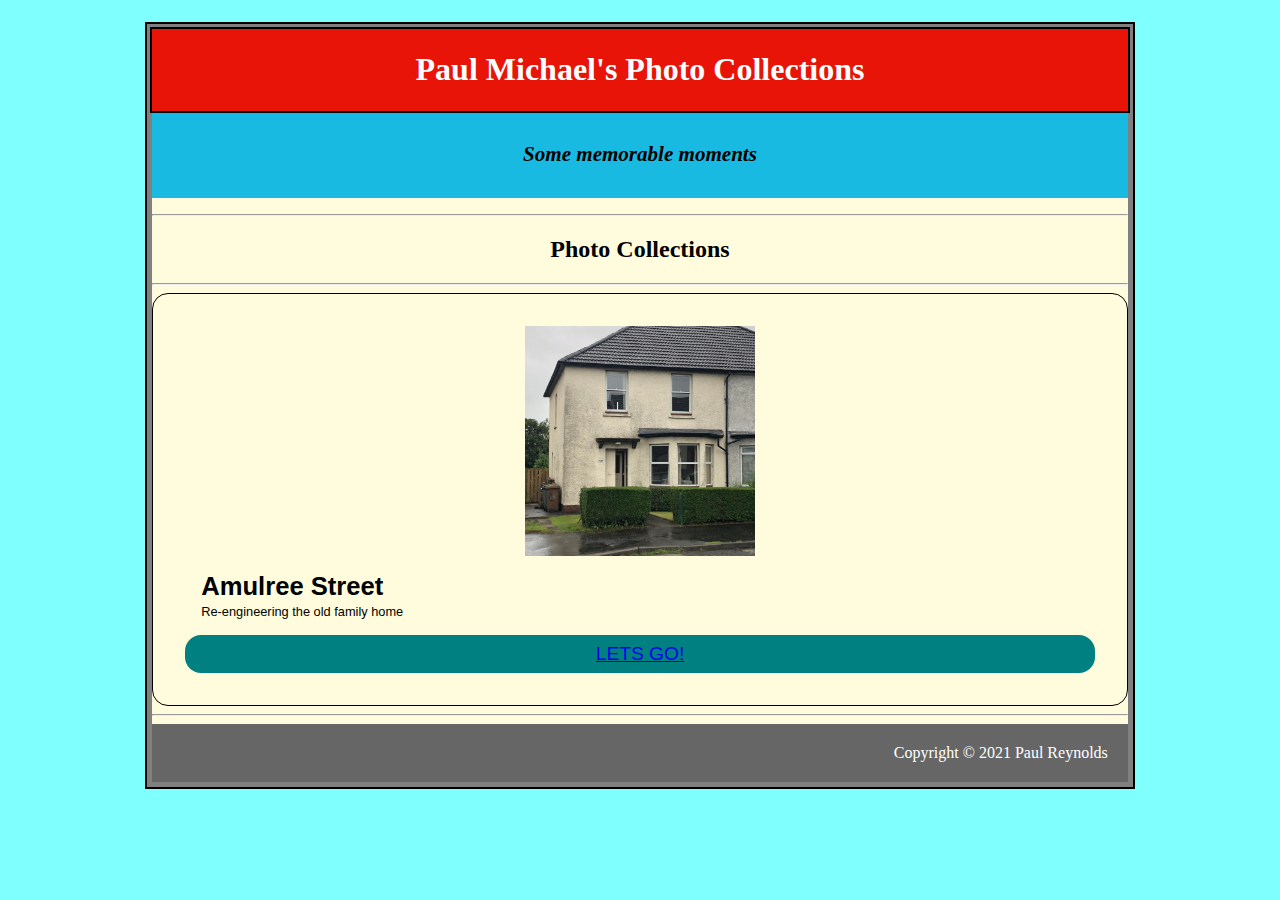
<file: f0004/contents/gallery/paulm/index.html>
<!DOCTYPE html>
<html lang="en">
  <head>
    <meta charset="UTF-8" />
    <meta http-equiv="X-UA-Compatible" content="IE=edge" />
    <meta name="viewport" content="width=device-width, initial-scale=1.0" />
    <title>Paul's Photos</title>
    <link rel="stylesheet" href="../paulm/style.css" />
  </head>
  <div>
    <div id="container">
      <div id="header">
        <h1>Paul Michael's Photo Collections</h1>
      </div>
      <div id="comment">
        <p></p>
        <h3>
          <center>Some memorable moments</center>
        </h3>
      </div>

      <p></p>
      <hr width="100%" />

      <h2><center>Photo Collections</center></h2>
      <p></p>
      <hr width="100%" />
      <main class="cards">
        <article class="chapter">
          <img class="pic" src="amulree/outside/images/001.jpg" alt="" />
          <h1>Amulree Street</h1>
          <p>Re-engineering the old family home</p>
          <button><a href="amulree/index.html">LETS GO!</a></button>
        </article>
       
      </main>
 
        <hr width="100%" />

  <footer id="footer">Copyright &copy; 2021 Paul Reynolds
  </footer>  
  </body>
</html>
</file>
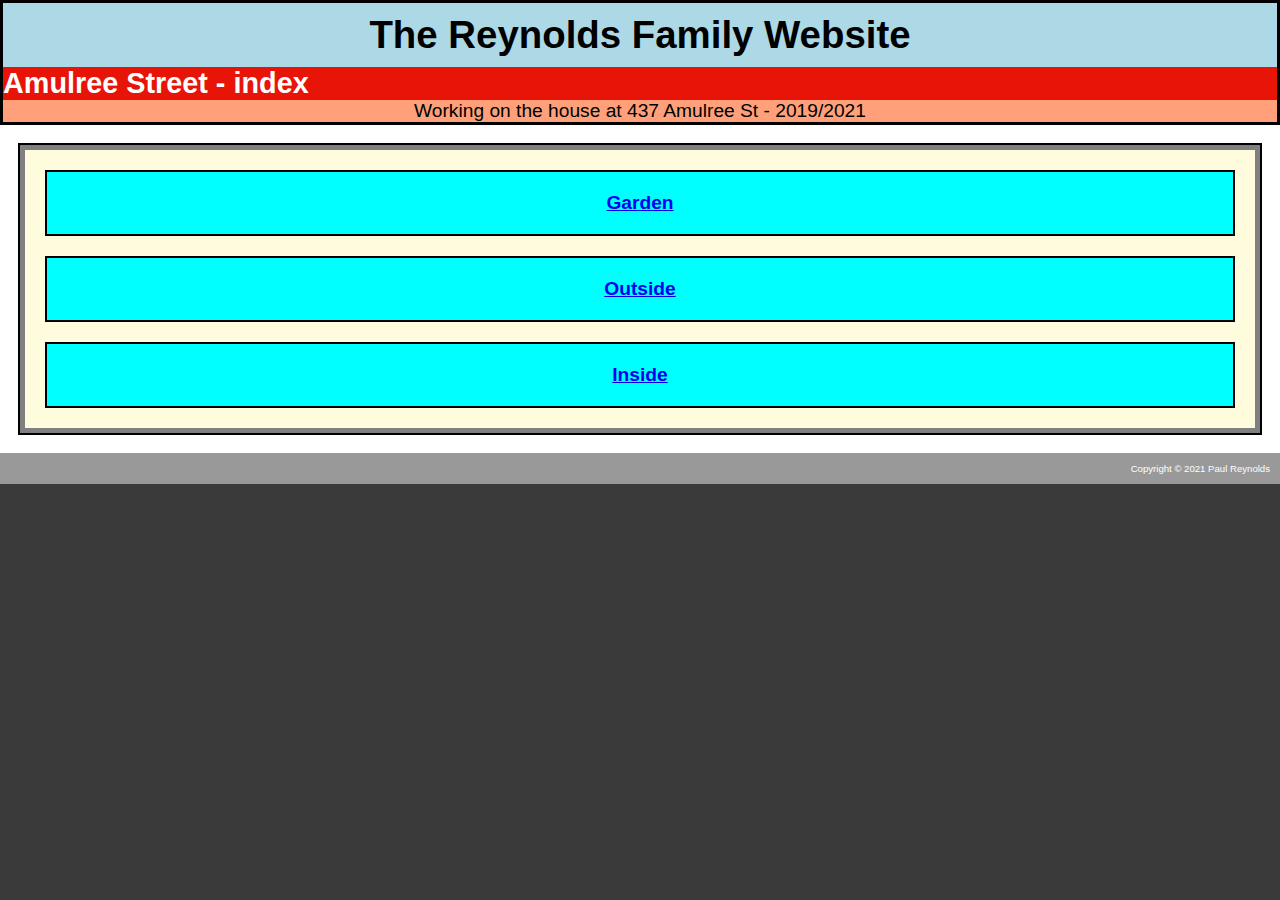
<file: f0004/contents/gallery/paulm/amulree/index.html>
<!DOCTYPE html>
<html lang="en">
	<head>
		<meta charset="UTF-8" />
		<meta http-equiv="X-UA-Compatible" content="IE=edge" />
		<meta name="viewport" content="width=device-width, initial-scale=1.0" />
		<title>Reynolds Family Tree</title>
		<link rel="stylesheet" href="../../../../../css/tree.css" />
	</head>

	<body>
		<header>
			<div class="slogan"><h1>The Reynolds Family Website</h1></div>
			<div class="heading">
				<h2>Amulree Street - index</h2>
			</div>
			<div class="comment">
				<p>Working on the house at 437 Amulree St - 2019/2021</p>
			</div>
		</header>

		<main>
			<div class="container">
				<div class="group">
					<a href="garden/index.htm"><h1>Garden</h1></a>
				</div>
				<div class="group">
					<a href="outside/index.htm"><h1>Outside</h1></a>
				</div>
				<div class="group">
					<a href="inside/index.htm"><h1>Inside</h1></a>
				</div>
			</div>
		</main>
		<footer>Copyright &copy; 2021 Paul Reynolds</footer>
	</body>
</html>
</file>
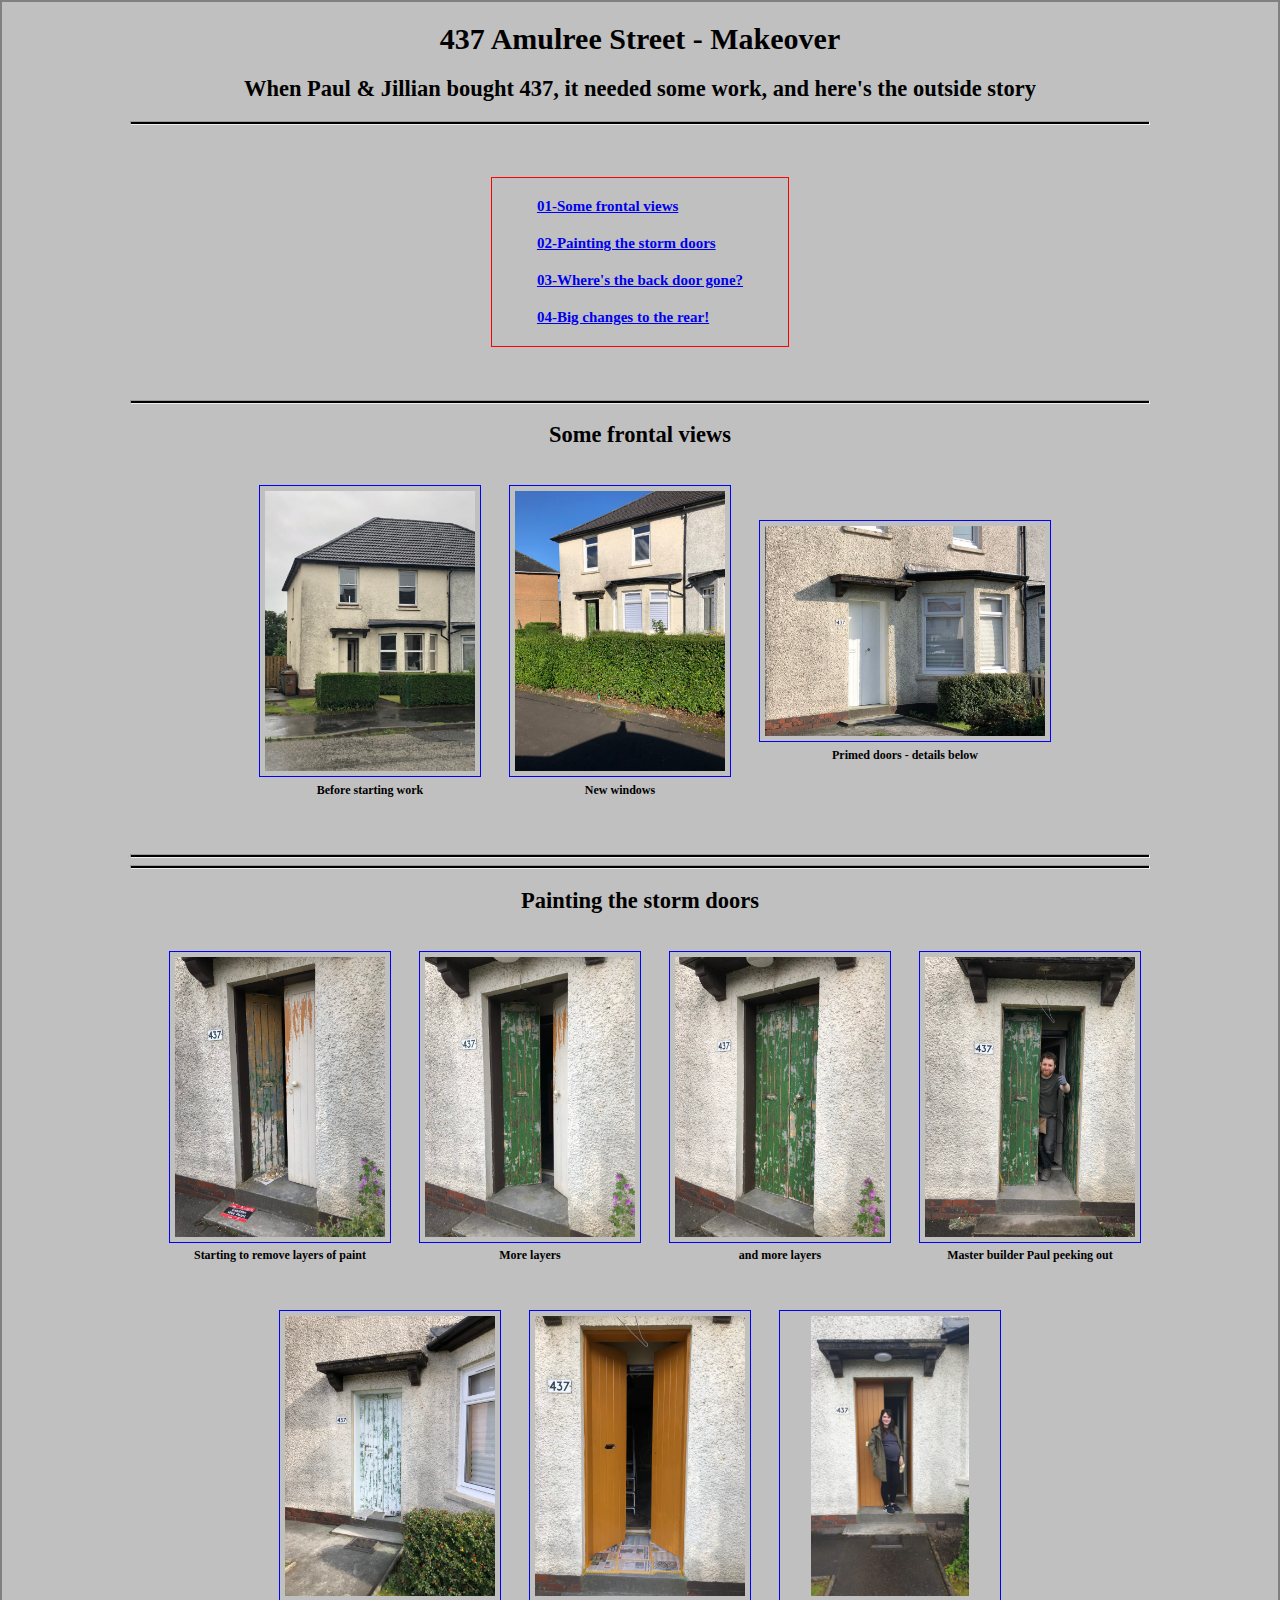
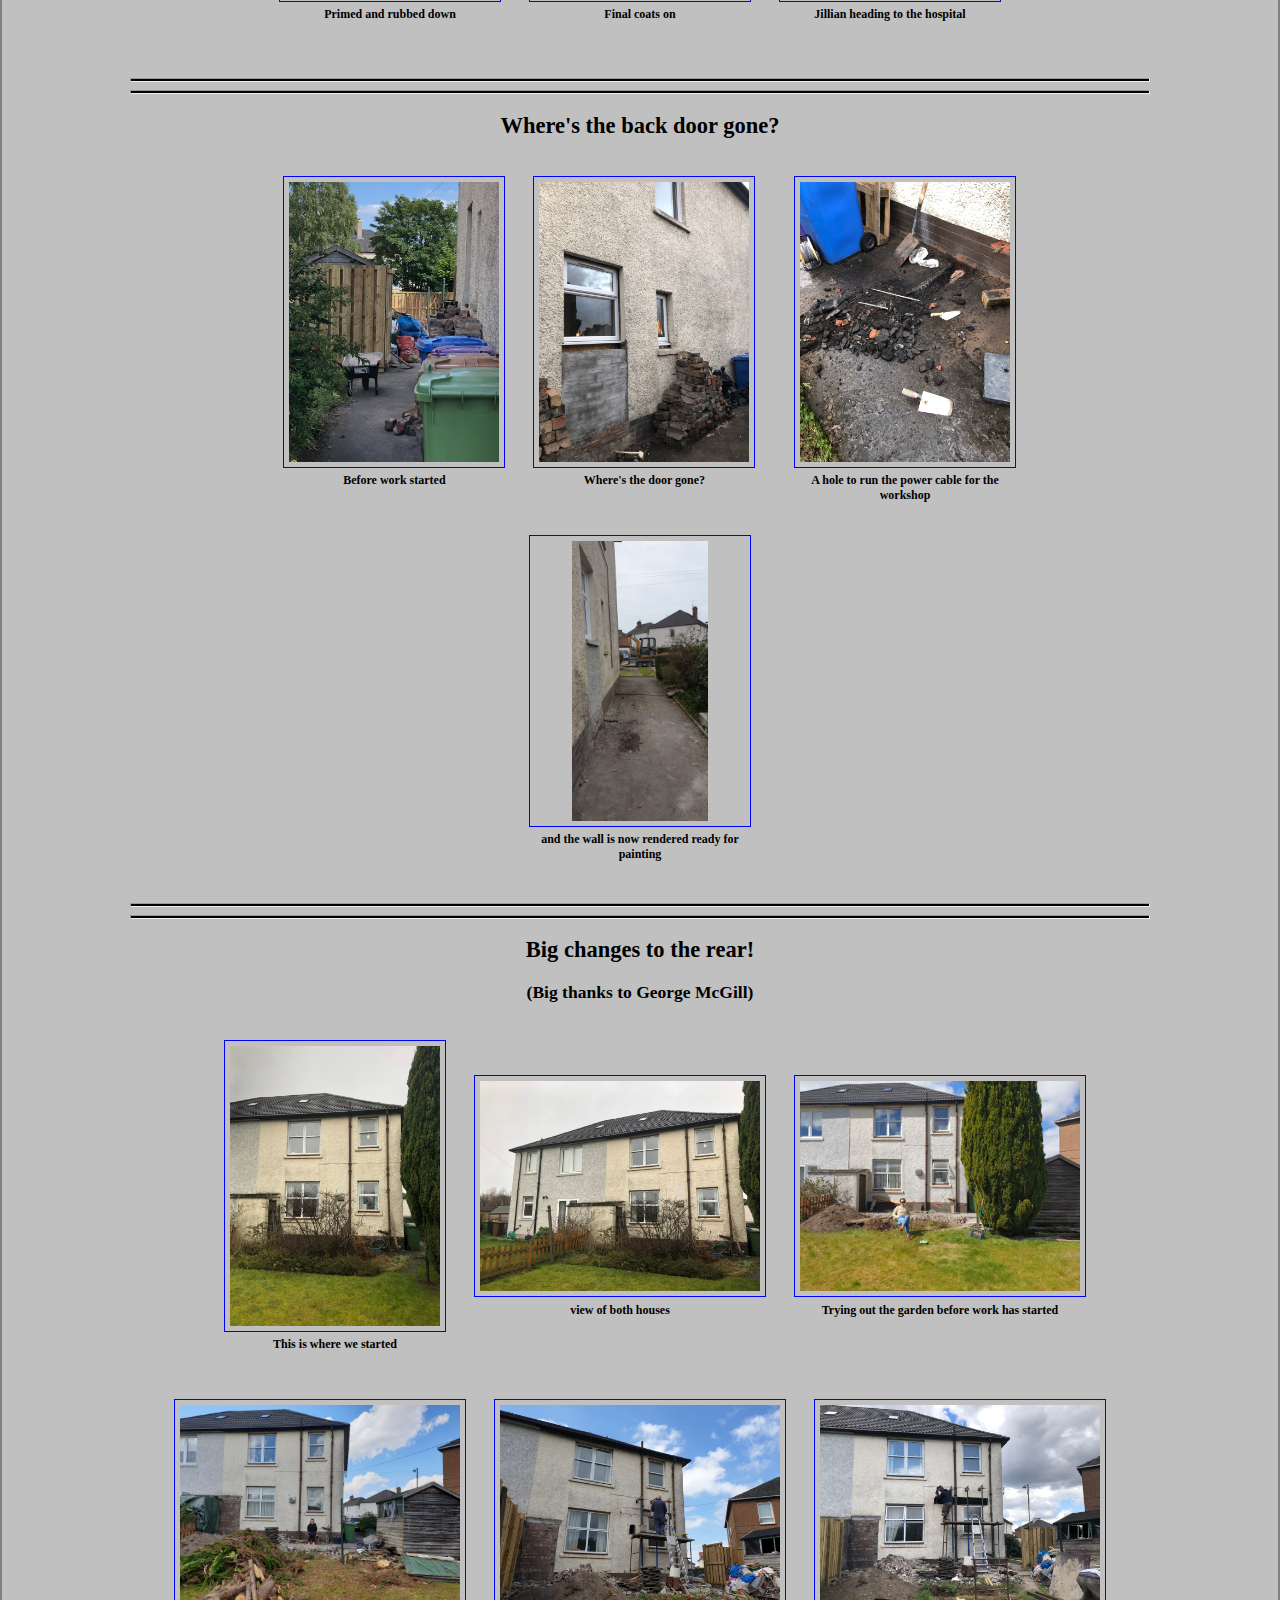
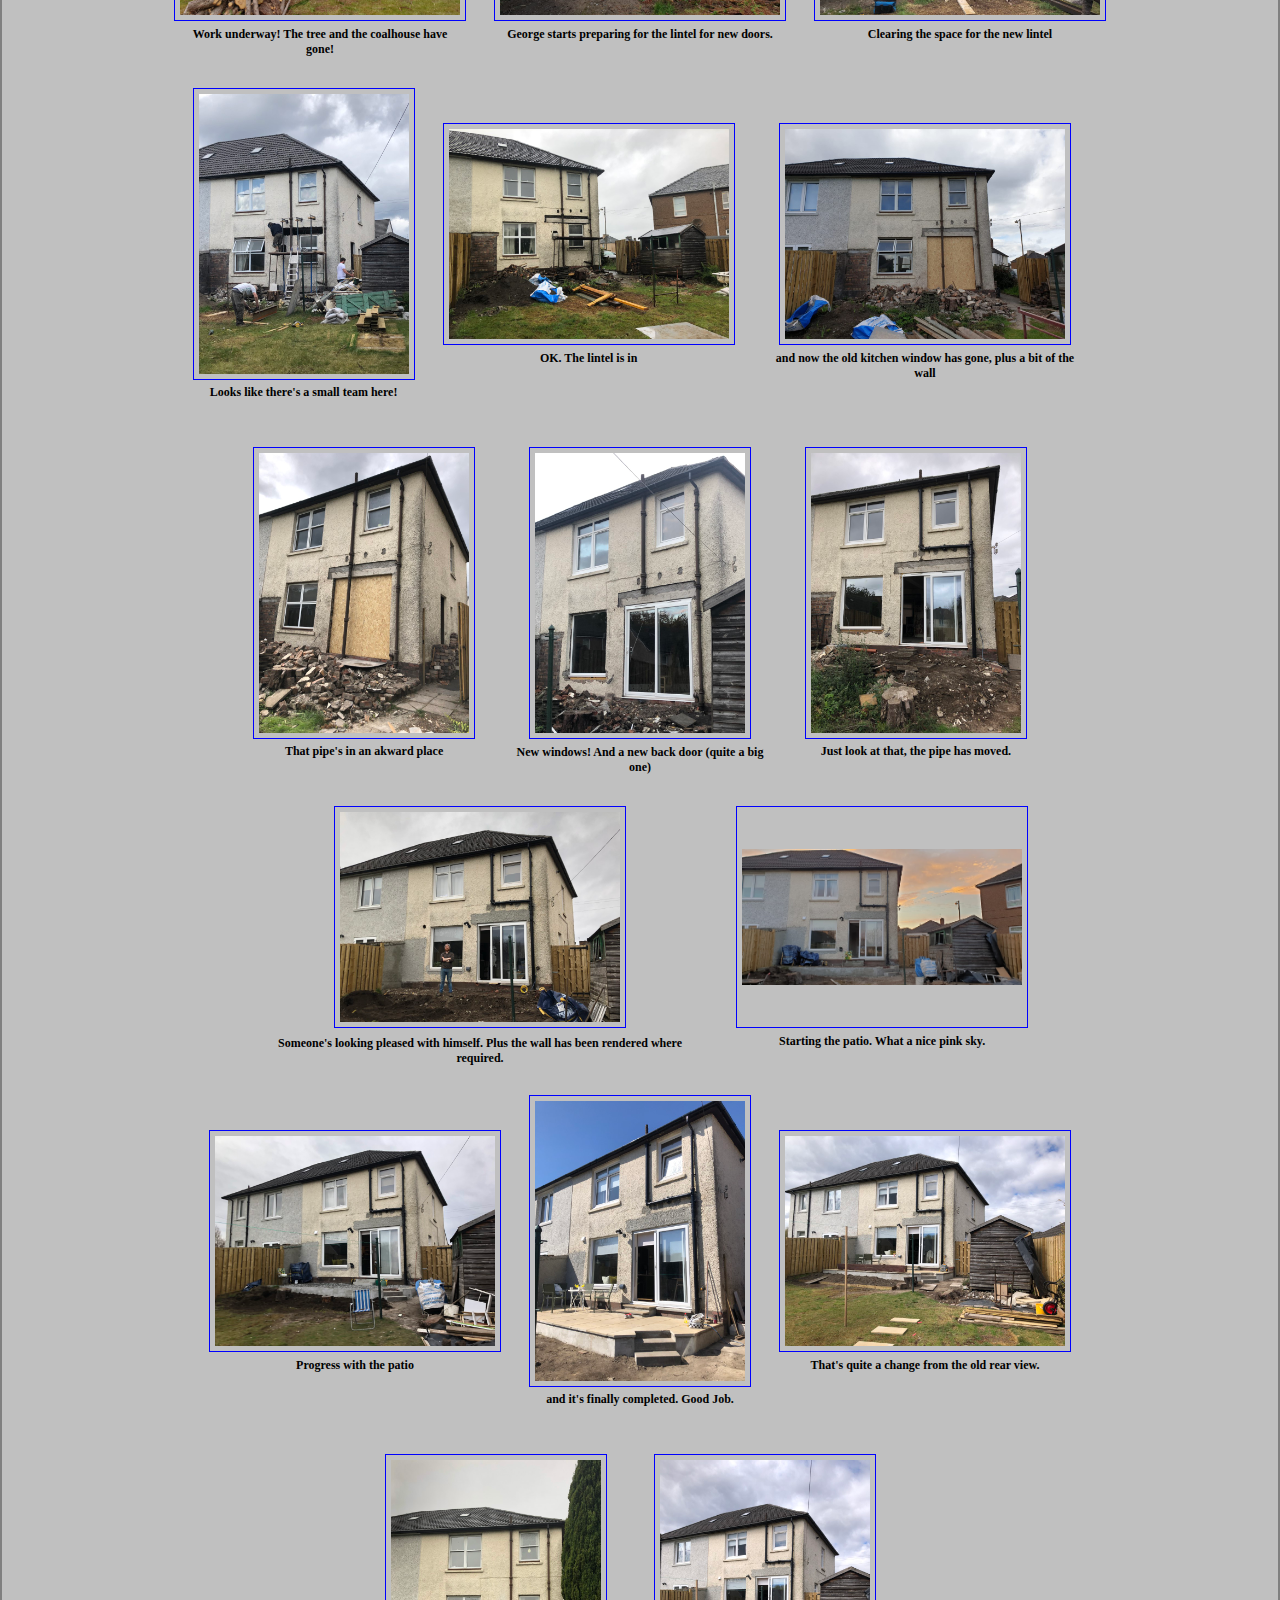
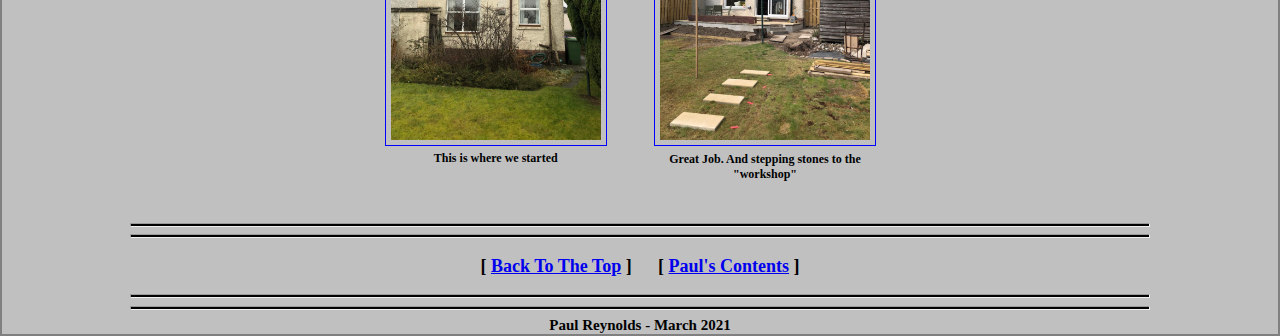
<file: f0004/contents/gallery/paulm/amulree/outside/index.htm>
<!DOCTYPE html>
<html lang="en">
	<head>
		<meta charset="UTF-8" />
		<meta http-equiv="X-UA-Compatible" content="IE=edge" />
		<meta name="viewport" content="width=device-width, initial-scale=1.0" />
		<title>The Reynolds Family Album</title>
		<link rel="stylesheet" href="../../../../../../css/photostyle.css" class="css" />
		<link rel="stylesheet" type="text/css" href="../../../../../../css/lightbox.min.css" />
		<script type="text/javascript" src="../../../../../../js/lightbox-plus-jquery.min.js"></script>
	</head>

	<body class="container">
		<h1 id="top">437 Amulree Street - Makeover</h1>

		<h2>When Paul & Jillian bought 437, it needed some work, and here's the outside story</h2>

		<hr width="100%" />

		<dev class="index">
			<dev class="list">
				<h4><a href="#link01">01-Some frontal views</a></h4>
				<h4><a href="#link02">02-Painting the storm doors</a></h4>
				<h4><a href="#link03">03-Where's the back door gone?</a></h4>
				<h4><a href="#link04">04-Big changes to the rear!</a></h4>
			</dev>
		</dev>

		<hr width="100%" />
		<h2 id="link01">Some frontal views</h2>

		<div class="flex-container">
			<h3></h3>

			<div class="pic-frame">
				<a href="images/001.jpg" data-lightbox="mygallery" data-title=""><img class="pic-p" src="images/001.jpg" /></a>
				<p class="pic-label">Before starting work</p>
			</div>
			<div class="pic-frame">
				<a href="images/002.jpg" data-lightbox="mygallery" data-title=""><img class="pic-p" src="images/002.jpg" /></a>
				<p class="pic-label">New windows</p>
			</div>
			<div class="pic-frame">
				<a href="images/003.jpg" data-lightbox="mygallery" data-title=""><img class="pic-l" src="images/003.jpg" /></a>
				<p class="pic-label">Primed doors - details below</p>
			</div>
		</div>

		<hr width="100%" />
		<hr width="100%" />

		<h2 id="link02">Painting the storm doors</h2>

		<div class="flex-container">
			<h3></h3>

			<div class="pic-frame">
				<a href="images/004.jpg" data-lightbox="mygallery" data-title=""><img class="pic-p" src="images/004.jpg" /></a>
				<p class="pic-label">Starting to remove layers of paint</p>
			</div>
			<div class="pic-frame">
				<a href="images/005.jpg" data-lightbox="mygallery" data-title=""><img class="pic-p" src="images/005.jpg" /></a>
				<p class="pic-label">More layers</p>
			</div>
			<div class="pic-frame">
				<a href="images/006.jpg" data-lightbox="mygallery" data-title=""><img class="pic-p" src="images/006.jpg" /></a>
				<p class="pic-label">and more layers</p>
			</div>
			<div class="pic-frame">
				<a href="images/007.jpg" data-lightbox="mygallery" data-title=""><img class="pic-p" src="images/007.jpg" /></a>
				<p class="pic-label">Master builder Paul peeking out</p>
			</div>
			<div class="pic-frame">
				<a href="images/008.jpg" data-lightbox="mygallery" data-title=""><img class="pic-p" src="images/008.jpg" /></a>
				<p class="pic-label">Primed and rubbed down</p>
			</div>
			<div class="pic-frame">
				<a href="images/009.jpg" data-lightbox="mygallery" data-title=""><img class="pic-p" src="images/009.jpg" /></a>
				<p class="pic-label">Final coats on</p>
			</div>
			<div class="pic-frame">
				<a href="images/010.jpg" data-lightbox="mygallery" data-title=""><img class="pic-p" src="images/010.jpg" /></a>
				<p class="pic-label">Jillian heading to the hospital</p>
			</div>
		</div>

		<hr width="100%" />
		<hr width="100%" />

		<h2 id="link03">Where's the back door gone?</h2>

		<div class="flex-container">
			<h3></h3>
			<div class="pic-frame">
				<a href="images/012.jpg" data-lightbox="mygallery" data-title=""><img class="pic-p" src="images/012.jpg" /></a>
				<p class="pic-label">Before work started</p>
			</div>
			<div class="pic-frame">
				<a href="images/013.jpg" data-lightbox="mygallery" data-title=""><img class="pic-p" src="images/013.jpg" /></a>
				<p class="pic-label">Where's the door gone?</p>
			</div>
			<div class="pic-frame">
				<a href="images/014.jpg" data-lightbox="mygallery" data-title=""><img class="pic-p" src="images/014.jpg" /></a>
				<p class="pic-label">A hole to run the power cable for the workshop</p>
			</div>
			<div class="pic-frame">
				<a href="images/015.jpg" data-lightbox="mygallery" data-title=""><img class="pic-p" src="images/015.jpg" /></a>
				<p class="pic-label">and the wall is now rendered ready for painting</p>
			</div>
		</div>

		<hr width="100%" />
		<hr width="100%" />

		<h2 id="link04">Big changes to the rear!</h2>
		<h3>(Big thanks to George McGill)</h3>

		<div class="flex-container">
			<h3></h3>
			<div class="pic-frame">
				<a href="images/016.jpg" data-lightbox="mygallery" data-title=""><img class="pic-p" src="images/016.jpg" /></a>
				<p class="pic-label">This is where we started</p>
			</div>
			<div class="pic-frame">
				<a href="images/017.jpg" data-lightbox="mygallery" data-title=""><img class="pic-l" src="images/017.jpg" /></a>
				<p class="pic-label">view of both houses</p>
			</div>
			<div class="pic-frame">
				<a href="images/017a.jpg" data-lightbox="mygallery" data-title=""><img class="pic-l" src="images/017a.jpg" /></a>
				<p class="pic-label">Trying out the garden before work has started</p>
			</div>
			<div class="pic-frame">
				<a href="images/017b.jpg" data-lightbox="mygallery" data-title=""><img class="pic-l" src="images/017b.jpg" /></a>
				<p class="pic-label">Work underway! The tree and the coalhouse have gone!</p>
			</div>
			<div class="pic-frame">
				<a href="images/018.jpg" data-lightbox="mygallery" data-title=""><img class="pic-l" src="images/018.jpg" /></a>
				<p class="pic-label">George starts preparing for the lintel for new doors.</p>
			</div>
			<div class="pic-frame">
				<a href="images/019.jpg" data-lightbox="mygallery" data-title=""><img class="pic-l" src="images/019.jpg" /></a>
				<p class="pic-label">Clearing the space for the new lintel</p>
			</div>
			<div class="pic-frame">
				<a href="images/020.jpg" data-lightbox="mygallery" data-title=""><img class="pic-p" src="images/020.jpg" /></a>
				<p class="pic-label">Looks like there's a small team here!</p>
			</div>
			<div class="pic-frame">
				<a href="images/021.jpg" data-lightbox="mygallery" data-title=""><img class="pic-l" src="images/021.jpg" /></a>
				<p class="pic-label">OK. The lintel is in</p>
			</div>
			<div class="pic-frame">
				<a href="images/022.jpg" data-lightbox="mygallery" data-title=""><img class="pic-l" src="images/022.jpg" /></a>
				<p class="pic-label">and now the old kitchen window has gone, plus a bit of the wall</p>
			</div>
			<div class="pic-frame">
				<a href="images/023.jpg" data-lightbox="mygallery" data-title=""><img class="pic-p" src="images/023.jpg" /></a>
				<p class="pic-label">That pipe's in an akward place</p>
			</div>
			<div class="pic-frame">
				<a href="images/024.jpg" data-lightbox="mygallery" data-title=""><img class="pic-p" src="images/024.jpg" /></a>
				<p class="pic-label">New windows! And a new back door (quite a big one)</p>
			</div>
			<div class="pic-frame">
				<a href="images/025.jpg" data-lightbox="mygallery" data-title=""><img class="pic-p" src="images/025.jpg" /></a>
				<p class="pic-label">Just look at that, the pipe has moved.</p>
			</div>
			<div class="pic-frame">
				<a href="images/026.jpg" data-lightbox="mygallery" data-title=""><img class="pic-l" src="images/026.jpg" /></a>
				<p class="pic-label">Someone's looking pleased with himself. Plus the wall has been rendered where required.</p>
			</div>
			<div class="pic-frame">
				<a href="images/027.jpg" data-lightbox="mygallery" data-title=""><img class="pic-l" src="images/027.jpg" /></a>
				<p class="pic-label">Starting the patio. What a nice pink sky.</p>
			</div>
			<div class="pic-frame">
				<a href="images/028.jpg" data-lightbox="mygallery" data-title=""><img class="pic-l" src="images/028.jpg" /></a>
				<p class="pic-label">Progress with the patio</p>
			</div>
			<div class="pic-frame">
				<a href="images/029.jpg" data-lightbox="mygallery" data-title=""><img class="pic-p" src="images/029.jpg" /></a>
				<p class="pic-label">and it's finally completed. Good Job.</p>
			</div>
			<div class="pic-frame">
				<a href="images/030.jpg" data-lightbox="mygallery" data-title=""><img class="pic-l" src="images/030.jpg" /></a>
				<p class="pic-label">That's quite a change from the old rear view.</p>
			</div>
			<div class="pic-frame">
				<a href="images/016.jpg" data-lightbox="mygallery" data-title=""><img class="pic-p" src="images/016.jpg" /></a>
				<p class="pic-label">This is where we started</p>
			</div>
			<div class="pic-frame">
				<a href="images/031.jpg" data-lightbox="mygallery" data-title=""><img class="pic-p" src="images/031.jpg" /></a>
				<p class="pic-label">Great Job. And stepping stones to the "workshop"</p>
			</div>
		</div>

		<p></p>
		<hr width="100%" />
		<hr width="100%" />
		<h3>
			<font size="+1"
				><b>[ <a href="#Top">Back To The Top</a> ]</b></font
			>
			&nbsp;&nbsp;&nbsp;&nbsp;
			<font size="+1"
				><b>[ <a href="../../../paulm/index.html">Paul's Contents</a> ]</b></font
			>
		</h3>

		<p></p>
		<hr width="100%" />
		<hr width="100%" />

		<b>Paul Reynolds - March 2021</b>
	</body>
</html>
</file>
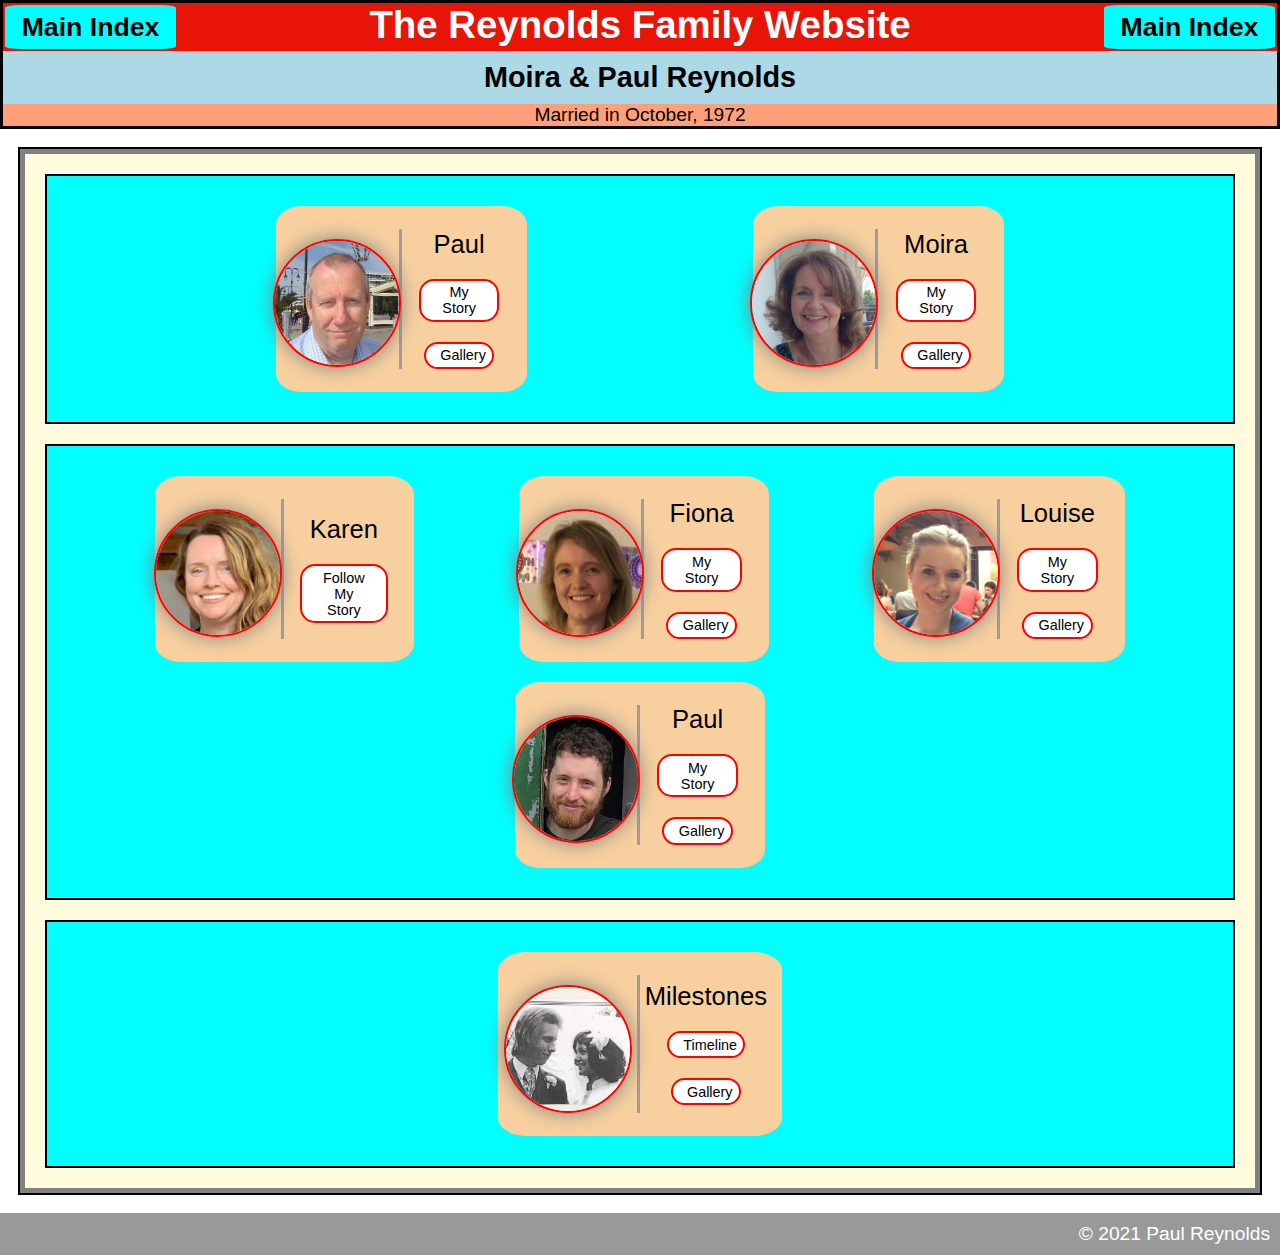
<file: f0004/f0004.html>
<!DOCTYPE html>
<html lang="en">
  <head>
    <meta name="viewport" content="width=device-width, initial-scale=1.0" />
    <title>Family Tree</title>
    <link rel="stylesheet" href="../css/tree.css"
  </head>

  <body>
    <header>
      <div class="heading">
        <a href="../index.html">
          <button class="btn0"><h1 title="Index">Main Index</h1></button></a>
        
          <h1>The Reynolds Family Website</h1>
        
          <a href="../index.html">
          <button class="btn0"><h1 title="Index">Main Index</h1></button></a>
      </div>       
      <div class="slogan">
        <h2>Moira & Paul Reynolds</h2>
      </div>
      <div class="comment">
        <p>Married in October, 1972</p>
      </div>
    </header>

    <main>
      <div class="container">
        <div class="group">
          <div class="card">
            <div class="left-frame">
              <a href="../f0001/f0001.html"> <img class="img" src="contents/paul.jpg" alt="Paul"  /></a>
            </div>
            <div class="right-frame">
              <p class="name">Paul</p>
              <a href="../f0004/contents/stories/paul/index.html"><div class="btn btn1">My Story</div></a>
              <a href="../dev02.html"><div class="btn btn2">Gallery</div></a>
            </div>
          </div>

          <div class="card">
            <div class="left-frame">
              <a href="../f0002/f0002.html"> <img class="img" src="contents/moira.jpg" alt="Moira" /></a>
            </div>
            <div class="right-frame">
              <p class="name">Moira</p>
              <a href="../nostory.html"><div class="btn btn1">My Story</div></a>
              <a href="../dev02.html"><div class="btn btn2">Gallery</div></a>
            </div>
          </div>
        </div>

        <div class="group">
          <div class="card">
            <div class="left-frame">
              <a href="../f0041/f0041.html"> <img class="img" src="contents/karen.jpg" alt="Karen" /></a>
            </div>
            <div class="right-frame">
              <p class="name">Karen</p>
              <a href="../f0041/f0041.html"><div class="btn btn3">Follow My <br>Story <br></div></a>
            </div>
          </div>

          <div class="card">
            <div class="left-frame">
               <a href="#"> <img class="img" src="contents/fiona.jpg" alt="Fiona" /></a>
            </div>
            <div class="right-frame">
               <p class="name">Fiona</p>
               <a href="../nostory.html"><div class="btn btn1">My Story</div></a>
               <a href="../dev02.html"><div class="btn btn2">Gallery</div></a>
            </div>
          </div>

          <div class="card">
            <div class="left-frame">
              <a href="#"> <img class="img" src="contents/louise.jpg" alt="Louise" /></a>
            </div>
            <div class="right-frame">
              <p class="name">Louise</p>
              <a href="../nostory.html"><div class="btn btn1">My Story</div></a>
              <a href="../dev02.html"><div class="btn btn2">Gallery</div></a>
            </div>
          </div>

          <div class="card">
            <div class="left-frame">
              <a href="#"><img class="img" src="contents/paul1.jpg" alt="Paul" /></a>
            </div>
            <div class="right-frame">
              <p class="name">Paul</p>
              <a href="../nostory.html"><div class="btn btn1">My Story</div></a>
              <a href="contents/gallery/paulm/index.html"><div class="btn btn2">Gallery</div></a>
            </div>
          </div>
        </div>

        <div class="group">
          <div class="card">
            <div class="left-frame">
              <img class="img" src="contents/pm.jpg" alt="Wedding" />
            </div>
            <div class="right-frame">
              <p class="name">Milestones</p>
              <a href="../dev02.html"><div class="btn btn1">Timeline</div></a>
              <a href="../dev02.html"><div class="btn btn2">Gallery</div></a>
            </div>
          </div>
        </div>
    </main>
    <footer>
      <p class="copy">&copy; 2021 Paul Reynolds</p>
    </footer>
  </body>
</html>
</file>
<file: f0004/contents/gallery/paulm/style.css>
*,
*::before,
*::after {
  box-sizing: border-box;
}

body {
  background-color: #80ffff;
  padding: 1rem;
}

main {
  max-width: 10000px;
  margin: 0;
}

article {
  margin: 0;
}

a:visited {
  text-decoration: none;
  color: white;
}

#container {
  background-color: #fffcdd;
  width: 80%;
  margin: 0 auto;
  border: 5px solid grey;
  outline: solid 2px black;
}

#comment {
  background-color: rgb(25, 186, 226);
  color: black;
  font-family: aerial;
  font-style: italic;
  font-size: large;
  padding: 10px 50px;
}

#header {
  margin: 0 auto;

  top: 0px;
  background-color: #e81408;
  color: white;
  text-align: center;
  padding: 1px 0px;
  outline: solid 2px black;
}

#footer {
  width: 100%;
  padding: 20px;
  background-color: #666666;
  color: white;
  text-align: right;
}

.cards {
  display: grid;
  grid-template-columns: repeat(auto-fit, minmax(300px, 1fr));
  gap: 1rem;
  font-family: Avenir, Roboto, Helvetica, san-serif;
  font-size: 80%;
}

.chapter {
  display: flex;
  flex-flow: column;
  border: 1px solid black;
  border-radius: 1rem;
  padding: 2rem;
}

.pic {
  padding: 0;
  width: 18em;
  height: 18em;
  object-fit: cover;
}

.chapter > h1 {
  margin: 1rem 1rem 0;
}

.chapter > ul {
  margin: 0 0 1rem;
}

.chapter > p {
  margin: 0.23em 1rem 1rem;
}

.chapter > img {
  order: -1;
  align-self: center;
}

.chapter > button {
  margin-top: auto;
  background: teal;
  color: white;
  padding: 0.5rem;
  border: none;
  border-radius: 1rem;
  font-size: 1.2rem;
}
</file>
<file: css/tree.css>
*,
*::before,
*::after {
	margin: 0;
	padding: 0;
	border: 0;
	box-sizing: border-box;
}

body {
	min-height: 100vh;
	background: rgb(58, 58, 58);
	font-family: sans-serif;
	font-size: 0.6em;
	margin: 0 auto;
}

main {
	background-color: white;
	padding: 20px;
}

header {
	text-align: center;
	font-size: 2em;
	border: solid 3px black;
}

.heading {
	display: flex;
	justify-content: space-between;
	background-color: #e81408;
	color: white;
}

.slogan {
	background-color: lightblue;
	padding: 10px;
}
.comment {
	background-color: lightsalmon;
	/* padding: 10px; */
}

.container {
	/* display: flex; */
	background-color: #fffcdd;
	margin: 0 auto;
	border: 5px solid grey;
	outline: solid 2px black;
}

.container-dev {
	height: 100vh;
	display: flex;
	flex-direction: column;
	background-color: #fffcdd;
	border: 5em solid red;
	justify-content: center;
	align-items: center;
	border-radius: 50%;
	outline: solid 2px black;
}

.container-dev > h1 {
	font-size: 3em;
	font-weight: bolder;
	text-align: center;
	color: blue;
}

.group {
	padding: 20px;
	margin: 20px;
	border: black solid 2px;
	background-color: aqua;
	display: flex;
	flex-wrap: wrap;
	justify-content: space-evenly;
	align-items: center;
}

.card {
	background-color: rgb(248, 208, 159);
	width: fit-content;
	margin: 10px 1.5%;
	padding: 2% 10px;
	border-radius: 10%;
	text-align: center;
	align-items: center;
	display: flex;
}

.left-frame {
	width: 50%;
	height: auto;
	border-right: solid 3px rgb(163, 154, 154);
	padding-right: 10px;
	display: flex;
	flex-direction: column;
	align-items: center;
	justify-content: center;
}

.img {
	width: 10vw;
	height: auto;
	aspect-ratio: 1/1;
	object-fit: cover;
	border-radius: 50%;
	border: 2px solid red;
	transition: transform 500ms ease;
	box-shadow: grey 0 0 20px;
	margin-top: 10px;
}

.img:hover {
	transform: scale(1.2);
}

.right-frame {
	width: 50%;
	display: flex;
	flex-direction: column;
	gap: 20px;
	align-items: center;
	justify-items: space-between;
}

.name {
	font-family: Impact, Haettenschweiler, "Arial Narrow Bold", sans-serif;
	font-size: 2vw;
}

.btn {
	width: 90%;
	margin: auto;
	font-size: 1.5em;
	display: inline-block;
	cursor: pointer;
	text-decoration: none;
	color: black;
	border: red solid 0.2em;
	border-radius: 15px;
	padding: 0.25em 1em;
	transition: transform 500ms ease;
	background-color: white;
}

.btn:hover {
	transform: scale(1.1);
	background-color: aqua;
}

.btn0 {
	cursor: pointer;
	text-decoration: none;
	padding: 0.5em 1.25em;
	border-radius: 10%;
	background-color: aqua;
	border: #e81408 solid 2px;
}

.btn0:hover,
.btn0:focus {
	background-color: yellow;
}

footer {
	text-align: right;
	padding: 10px;
	background-color: #999999;
	color: white;
}

.copy {
	font-size: 2em;
}
</file>
<file: css/photostyle.css>
*,
*::before,
*::after {
	box-sizing: border-box;
}

body {
	background-color: #c0c0c0;
	font-family: Verdana;
	font-size: 15px;
	text-align: center;
}

p {
	text-align: left;
	margin-left: 10%;
	margin-right: 10%;
	font-weight: bolder;
}

img {
	max-width: 100%;
}

hr {
	width: 80%;
	height: 4px;
	background-color: black;
}

.container {
	max-width: 1600px;
	margin: auto;
	border: solid grey 2px;
}

.index {
	display: flex;
	justify-content: center;
	gap: 5em;
}

.list {
	margin: 3em 0;
	padding: 0 3em;
	border: solid 1px red;
	text-align: left;
}

.flex-container {
	text-align: left;
	margin-left: 10%;
	margin-right: 10%;
	margin-top: 3%;
	margin-bottom: 3%;
	max-width: 1600px;
	display: flex;
	flex-wrap: wrap;
	align-items: center;
	justify-content: center;
	gap: 2em;
}

.flex-container h3 {
	max-width: 30%;
}

.flex-p {
	max-width: 40%;
	margin-left: 0;
}

.pic-frame {
	/* outline: red 1px solid; */
	display: flex;
	flex-direction: column;
	align-items: center;
	justify-content: center;
	/*margin: 10px 10px;*/
}

.vid-frame {
	background-color: cadetblue;
	outline: red 2px solid;
	display: flex;
	flex-direction: column;
	align-items: center;
	justify-content: center;
	padding: 10px 10px;
}

.pic-frame img {
	padding: 5px;
	filter: grayscale(0);
	transition: 1s;
	object-fit: contain;
}

.pic-frame img:hover {
	filter: grayscale(100%);
	transform: scale(1.1);
}

.pic-p {
	outline: blue 1px solid;
	width: 220px;
	height: 290px;
}

.pic-l {
	outline: blue 1px solid;
	width: 290px;
	height: 220px;
}

.pic-l-big {
	outline: blue 1px solid;
	width: 870px;
	height: 600px;
}

.pic-s {
	outline: blue 1px solid;
	width: 290px;
	height: 290px;
}

.pic-label {
	height: 30px;
	/* outline: green 1px solid; */
	text-align: center;
	/* max-width: 250px; */
	padding: 1%;
	font-family: Verdana;
	font-size: 12px;
	margin: 0 0 5px 0;
}

.portfolio {
	display: grid;
	grid-template-columns: repeat(3, 1fr);
	grid-gap: 1em;
	padding: 5em;
	background: #333;
}

.portfolio__item {
	background: white;
}

.portfolio__desc {
	padding: 1.5em;
}

.portfolio__title {
	font-size: 1.5em;
	margin-top: 0;
}
</file>
